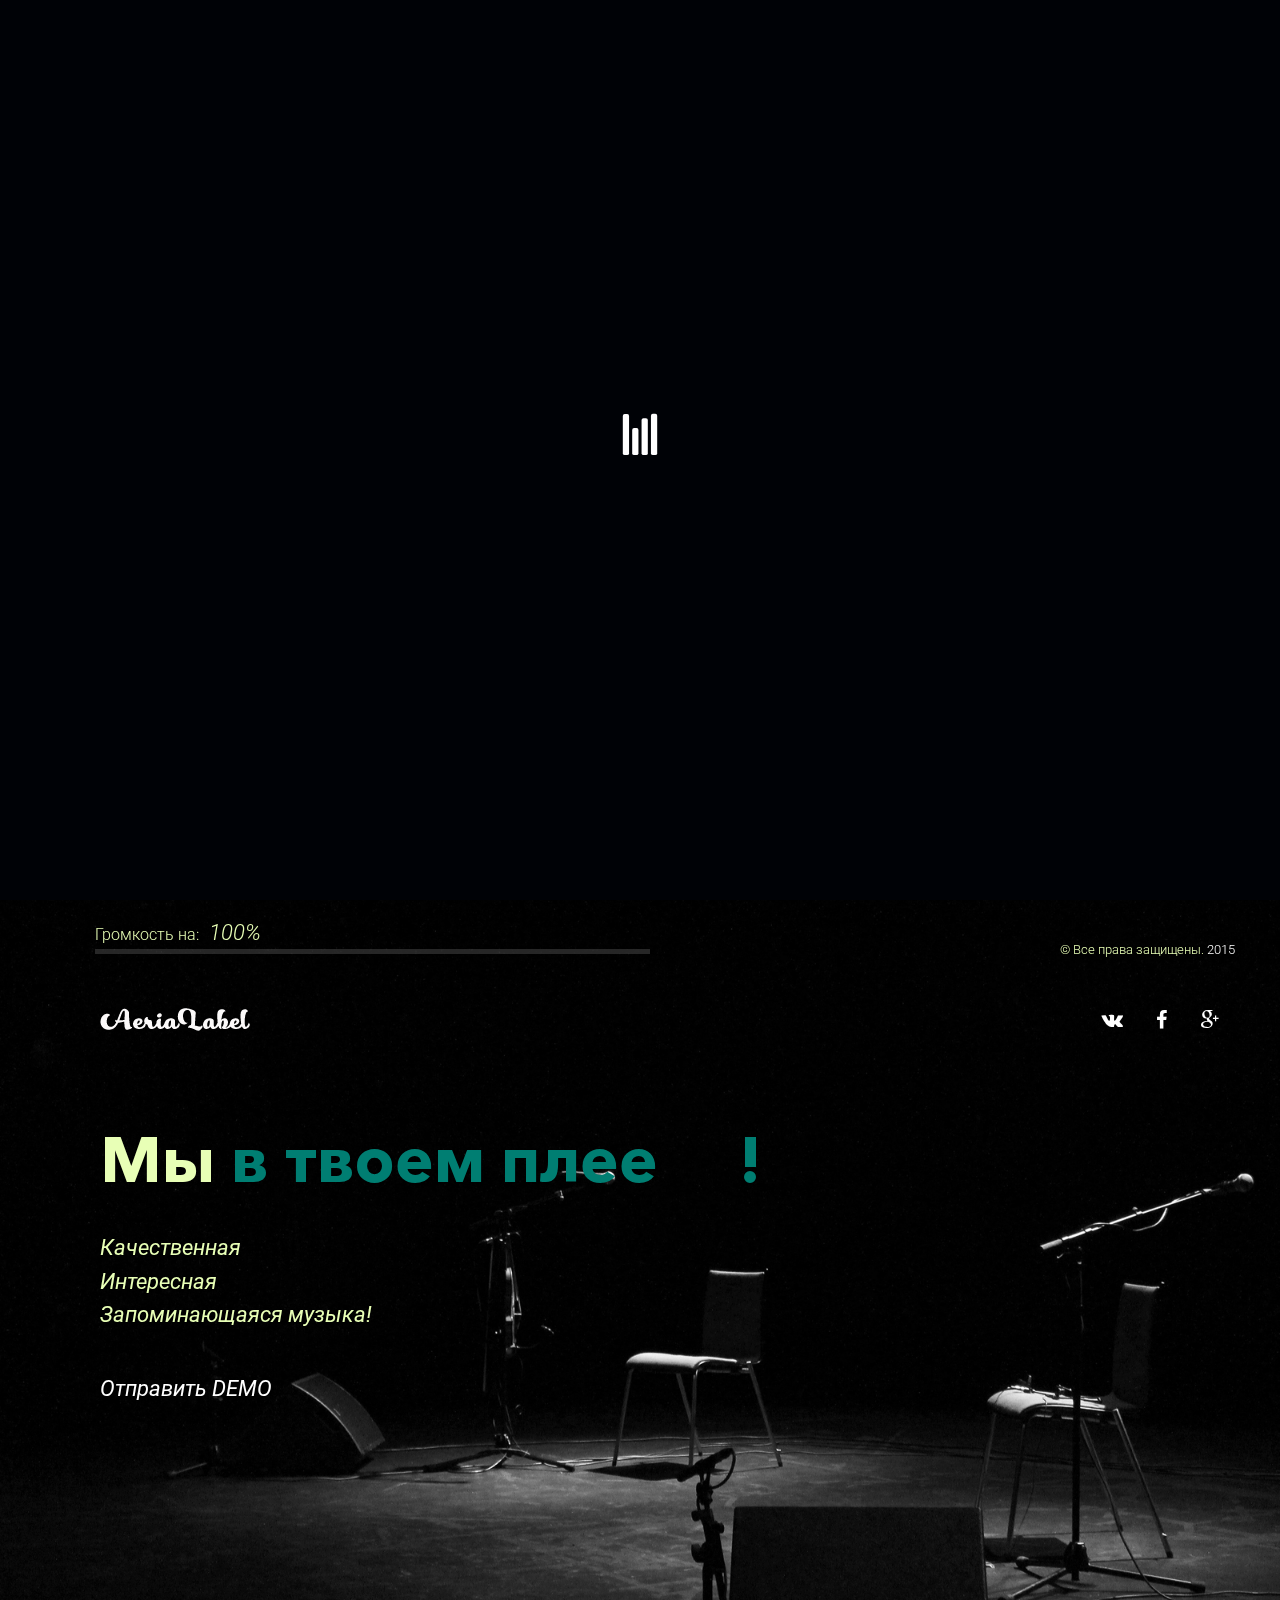
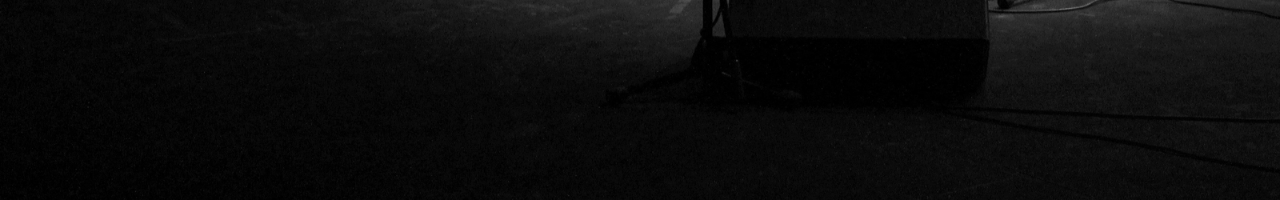
<file: index.html>
﻿
<!DOCTYPE html>
<html lang="en">
<head>
    <meta charset="utf-8">
    <meta name="viewport" content="Мы продаем только качественную музыку!">

    <title>Aerial Label</title>

    <!-- Favicon -->
    <link rel="shortcut icon" href="img/favicon.png">

    <!-- Main CSS file -->
    <link rel="stylesheet" href="css/bootstrap.css">
    <link rel="stylesheet" href="css/font-awesome.min.css">
    <link rel="stylesheet" href="css/animate.css">
    <link rel="stylesheet" href="css/magnific-popup.css">



    <link rel="stylesheet" href="css/style.css">

    <!--[if lt IE 9]>
    <script src="js/html5shiv.js"></script>
    <script src="js/respond.min.js"></script>
    <![endif]-->

</head>
<body>

<!-- PRELOADER -->
<div class="lj-preloader">
    <img src="img/preloader.svg" class="progress" alt="">
</div>
<!-- /PRELOADER -->

<!-- HEADER -->
<header>

    <!-- HEADER OVERLAY -->
    <div class="lj-overlay lj-overlay-color"></div>
    <!-- /HEADER OVERLAY -->

    <!-- NAVIGATION -->
    <nav>
        <a href="#home" class="active"><i class="fa fa-home"></i><span>Главная</span></a>
        <a href="#features"><i class="fa fa-bookmark"></i><span>Лейбл</span></a>
        <a href="#gallery"><i class="fa fa-sliders"></i><span>Релизы</span></a>
        <a href="#team"><i class="fa fa-commenting"></i><span>Условия</span></a>
        <a href="#contact"><i class="fa fa-envelope"></i><span>Контакты</span></a>

    </nav>
    <!-- /NAVIGATION -->

    <div class="container">

        <div class="row">

            <!-- SOCIALS -->
            <div class="col-sm-6 col-sm-push-6 lj-socials">
                <ul>
                    <li><a class="fa fa-vk" href="http://aerialabel.com/"></a></li>
                    <li><a class="fa fa-facebook" href="http://aerialabel.com/"></a></li>
                                       <li><a class="fa fa-google-plus" href="http://aerialabel.com/"></a></li>

            </div>
            <!-- /SOCIALS -->

            <!-- LOGO -->
            <div class="col-sm-6 col-sm-pull-6 lj-logo">
                <img src="img/logo.png" data-retina-src="img/logo@2x.png" alt="">
            </div>
            <!-- /LOGO -->

        </div>

        <!-- CHANGER -->
        <div class="lj-changer">

            <!-- PAGE #HOME -->
            <div id="home" class="active">

                <!-- TITLE -->
                <div class="row">
                    <div class="col-xs-12 lj-title">
                        <div>Мы                            <div class="rotate"><ul class="texts">
                                <li>в твоем плеере!</li>
                                <li>на радио!</li>
                                <li>продаем везде!</li>
                                <li>звучим отовсюду!</li>
                            </ul></div></div>
                    </div>
                </div>
                <!-- /TITLE -->

                <!-- TEXT PARAGRAPH -->
                <div class="row">
                    <div class="col-xs-12 lj-title-paragraph">
                        <p>Качественная <br>Интересная <br>Запоминающаяся музыка!</p>


                        <a href="#contact" id="linkContact"><p>Отправить DEMO</p></a>

                    </div>
                </div>
                <!-- /TEXT PARAGRAPH -->

            </div>
            <!-- /PAGE #HOME -->

            <!-- PAGE #FEATURES -->
            <div id="features" class="subpage">
                <div class="row">
                    <div class="col-sm-12">

                        <!-- TITLE -->
                        <h2>О лейбле</h2>
                        <!-- /TITLE -->

                        <!-- TEXT PARAGRAPH -->
                        <p>Aerial Label продолжает деятельность успешного американского Incredible Label, который существовал на рынке более 4 лет. Мы продолжаем их традицию выпускать качественную музыку! <br> Наш лейбл предоставляет профессиональные услуги по реализации Вашей музыки всех популярных стилей. Полный перечень возможностей можно прочитать в пункте "условия".<br> Хотите, чтобы Ваша музыка продавалась во всех магазинах планеты? <br> <br>
<a href="pdf/instruction_Aerial_Label.pdf" target="_blank" style="text-decoration: underline;">Загрузить полную инструкцию</a> <br>
<a href="pdf/services_Aerial_Label.pdf" target="_blank" style="text-decoration: underline;">Полный перечень услуг лейбла</a> <br> 
<a href="pdf/promo_Aerial_Label.pdf" target="_blank" style="text-decoration: underline;">Промо рассылка</a> </p>
                        <!-- TEXT PARAGRAPH -->

                        <!-- FEATURES LIST -->
                        <ul>
                            <li>
                                <span>Стилистика лейбла:</span>
                                <p> Breaks, House, Deep House, Disco House, Electro House, Electro Progressive, Eurodance, Pop, Dance Pop, Progressive Breaks, Progressive House, Progressive Trance, Trance, Ambient, Lo-Fi, Chillout, Lounge.</p>
                            </li>
                            <li>
                                <span>Основные магазины:</span>
                                <p>Beatport (L,M), Deezer.com (FR), iMixes, iTunes Music Store, Juno, MixUpload, Spotify, YandexMusic, Yodemi (SW).</p>
                            </li>
                            <li>
                                <span>Дополнительные магазины:</span>
                                <p>24/7 Entertainment, 7 Digital, Amazon, Aspiro, AT&T, Audible Magic, Beyond Oblivion, Catchmedia, Cricket / Muve Music, Dance Music Hub, Dance Tunes, EirCom, eMusic, FNAC, Global Groove Digital, Google Music, Gracenote, Grooveshark, HITLAB, IMI Mobile (AOL / WINpic), InProdicon, JB HI-FI Now, Jesta Digital GmbH (Jamba), MediaNet-MusicNet, Microsoft (Xbox, Zune), Mondia Media Group (Arvato Mobile), Musicload / T-Online, Musicstar, Musiwave, MySpace, Napster, Net Mobile, Nokia Muzik, OMNIFONE (Sony / Blackberry), PhonoFile DK / Basepoint Media, Rdio, Real Networks (Austria), Rhapsody / RealNetworks, RoviCorp (AllMusic.com), Secondary shops, SecuryCast, Simfy, Slacker, Starzik, TETA (Israel), Traxsource, Valleyarm (Japan), Virgin Mega Store, WASABEAT, Whatpeopleplay, You Tube (Google Ireland Limited) и другие.</p>
                            </li>
                        </ul>
                        <i class="fa fa-2x fa-html5"></i>
                        <i class="fa fa-2x fa-css3"></i>
                        <i class="fa fa-2x fa-firefox"></i>
                        <i class="fa fa-2x fa-chrome"></i>
                        <i class="fa fa-2x fa-edge"></i>
                        <!-- /FEATURES LIST -->

                    </div>
                </div>
            </div>
            <!-- /PAGE #FEATURES -->

            <!-- PAGE #GALLERY -->
            <div id="gallery" class="subpage clearfix">
                <div class="row">
                    <div class="col-sm-12">

                        <!-- TITLE -->
                        <h2>Блок в стадии разработки</h2>
                        <!-- /TITLE -->

                        <!-- IMAGES -->
                        <div class="grid">

                            <a href="img/gallery-1.jpg" class="grid-item">
                                <img src="img/gallery-1.jpg" alt="">
                            </a>

                            <a href="img/gallery-2.jpg" class="grid-item">
                                <img src="img/gallery-2.jpg" alt="">
                            </a>

                            <a href="img/gallery-3.jpg" class="grid-item">
                                <img src="img/gallery-3.jpg" alt="">
                            </a>

                            <a href="img/gallery-4.jpg" class="grid-item">
                                <img src="img/gallery-4.jpg" alt="">
                            </a>

                            <a href="img/gallery-5.jpg" class="grid-item">
                                <img src="img/gallery-5.jpg" alt="">
                            </a>

                            <a href="img/gallery-6.jpg" class="grid-item">
                                <img src="img/gallery-6.jpg" alt="">
                            </a>

                            <a href="img/gallery-7.jpg" class="grid-item">
                                <img src="img/gallery-7.jpg" alt="">
                            </a>

                            <a href="img/gallery-8.jpg" class="grid-item">
                                <img src="img/gallery-8.jpg" alt="">
                            </a>

                            <a href="img/gallery-9.jpg" class="grid-item">
                                <img src="img/gallery-9.jpg" alt="">
                            </a>

                            <a href="img/gallery-10.jpg" class="grid-item">
                                <img src="img/gallery-10.jpg" alt="">
                            </a>

                        </div>
                        <!-- /IMAGES -->

                    </div>
                </div>
            </div>
            <!-- /PAGE #GALLERY -->

            <!-- PAGE #TEAM -->
            <div id="team" class="subpage">
                <div class="row">
                    <div class="col-sm-12">

                        <!-- TITLE -->
                        <h2>Условия сотрудничества</h2>
                        <!-- /TITLE -->

                        <!-- TEXT PARAGRAPH -->
                        <p><a href="pdf/instruction_Aerial_Label.pdf" target="_blank" style="text-decoration: underline;">Загрузить полную инструкцию</a> <br>
<a href="pdf/services_Aerial_Label.pdf" target="_blank" style="text-decoration: underline;">Полный перечень услуг лейбла</a> <br> 
<a href="pdf/promo_Aerial_Label.pdf" target="_blank" style="text-decoration: underline;">Промо рассылка</a><br><br>
<b>Требования к присылаемому материалу:</b><br>
 1. Принимаются только авторские работы! (никаких неофициальных ремиксов, мэш-апов, сетов). <br>
 2. Вы должны иметь авторские права на все сэмплы, которые присутствуют в треке (не должно быть партий/частей/мелодий нарушающих интересы третьих лиц).<br>
 3. Если в вашей музыке присутствует вокальная (или инструментальная) партия, то вы должны иметь официальное разрешение на использование. Если такого разрешения нет - трек выпущен не будет.</p>
 
<p><b>Правила составления письма:</b><br>
 1. Загрузите законченную версию вашего произведения (отрывок), в формате wave (44100hz, 16 bit), на ресурс который имеет возможность пред прослушивания (например SoundCloud).<br>
 Ссылку укажите в письме.<br>
 2. Не забудьте указать имя артиста и название трека, например: "UnknownArtist - Track1 (democut/Full)" + ваши контактные данные. Таким же образом должен быть назван сам трек.</p>
<p>Будем стараться отвечать на каждое присланное сообщение. <br>
<br>
Мы всегда идем Вам навстречу! </p>

                        <!-- /TEXT PARAGRAPH -->

                    </div>
                </div>

                <div class="row">
                    <div class="col-sm-6">

                        <!-- TEAM MEMBER -->
                        <figure>
                            <img src="img/team-1.jpg" alt="">
                            <figcaption>Правильно заполненное письмо
                                                                <div class="team-socials">
                                    <a href="http://aerialabel.com/#contact"><i class="fa fa-dribbble"></i></a>
                                   
                                </div>
                            </figcaption>
                        </figure>
                        <!-- /TEAM MEMBER -->

                    </div>
                    <div class="col-sm-6">

                        <!-- TEAM MEMBER -->
                        <figure>
                            <img src="img/team-2.jpg" alt="">
                            <figcaption>Бесплатные обложки на выбор
                                <span>индивидуальные обложки разрабатываются на платной основе</span>
                                <div class="team-socials">
                                    
                                    <a href="http://aerialabel.com/#contact"><i class="fa fa-codepen"></i></a>
                                </div>
                            </figcaption>
                        </figure>
                        <!-- /TEAM MEMBER -->

                    </div>
                </div>
            </div>
            <!-- /PAGE #TEAM -->

            <!-- PAGE #CONTACT -->
            <div id="contact" class="subpage">
                <div class="row" >
                    <div class="col-sm-8 col-md-6">

                        <!-- TITLE -->
                        <h2>Контакты</h2>
                        <!-- /TITLE -->

                        <!-- TEXT PARAGRAPH -->
                        <p>Перед отправкой письма внимательно ознакомьтесь с условиями.
<br> Наш менеджер свяжется с Вами в ближайшее время!</p>
                        <!-- /TEXT PARAGRAPH -->

                        <!-- CONTACT FORM -->
                        <form autocomplete="off" >
                            <label for="contact-name">Имя<span class="verification"></span></label>
                            <input type="text" value="" name="contact-name" id="contact-name">
                            <label for="contact-email">Email<span class="verification"></span></label>
                            <input type="text" value="" name="contact-email" id="contact-email">
                            <label for="contact-message">Сообщение<span class="verification"></span></label>
                            <textarea name="contact-message" id="contact-message"></textarea>
                            <button type="submit" name="contact-submit">Отправить</button>
                            <span class="contact-message">Сообщение отправлено</span>
                        </form>
                        <!-- /CONTACT FORM -->

                    </div>
                </div>
            </div>
            <!-- /PAGE #CONTACT -->

        </div>
        <!-- /CHANGER -->

    </div>

    <!-- BACKGROUND -->
    <div class="lj-background"></div>
    <!-- /BACKGROUND -->

</header>
<!-- /HEADER -->

<!-- FOOTER -->
<footer>

    <div class="container">
        <div class="row">

            <!-- PROGRESS -->
            <div class="col-sm-6 lj-progress">
                <span class="hidden-xs">Громкость на:<em>100%</em></span>
                <div class="lj-progress-bar">
                    <div class="filler" style="width: 100%"></div>
                </div>
            </div>
            <!-- /PROGRESS -->

            <!-- FOOTER COPYRIGHTS -->
            <div class="col-sm-6 lj-footer-copyrights">
                <p>&copy; Все права защищены. <a href="" target="_blank">2015</a></p>
            </div>
            <!-- /FOOTER COPYRIGHTS -->

        </div>
    </div>

</footer>
<!-- /FOOTER -->

<!-- jQuery -->
<script src="js/jquery.min.js"></script>
<!-- Backstretch -->
<script src="js/jquery.backstretch.min.js"></script>
<!-- Masonry -->
<script src="js/masonry.min.js"></script>
<!-- Magnific Popup -->
<script src="js/jquery.magnific-popup.min.js"></script>
<!-- jQuery Easings -->
<script src="js/jquery.easing.1.3.js"></script>
<!-- Retinadisplay -->
<script src="js/retinadisplay.js"></script>
<!-- Velocity js -->
<script src="js/velocity.min.js"></script>
<!-- Lettering -->
<script src="js/jquery.lettering.js"></script>
<!-- Textillate -->
<script src="js/jquery.textillate.js"></script>
<!-- Coffee Break js scripts -->
<script src="js/lj-coffee-break.js"></script>

<script>$(document).ready(function() {
    $('#linkContact').click(function(e) {
        e.preventDefault();

        $('nav a').removeClass('active');
        $("a[href='#contact']").addClass('active');

    });
});
</script>
</body>
</html>
</file>
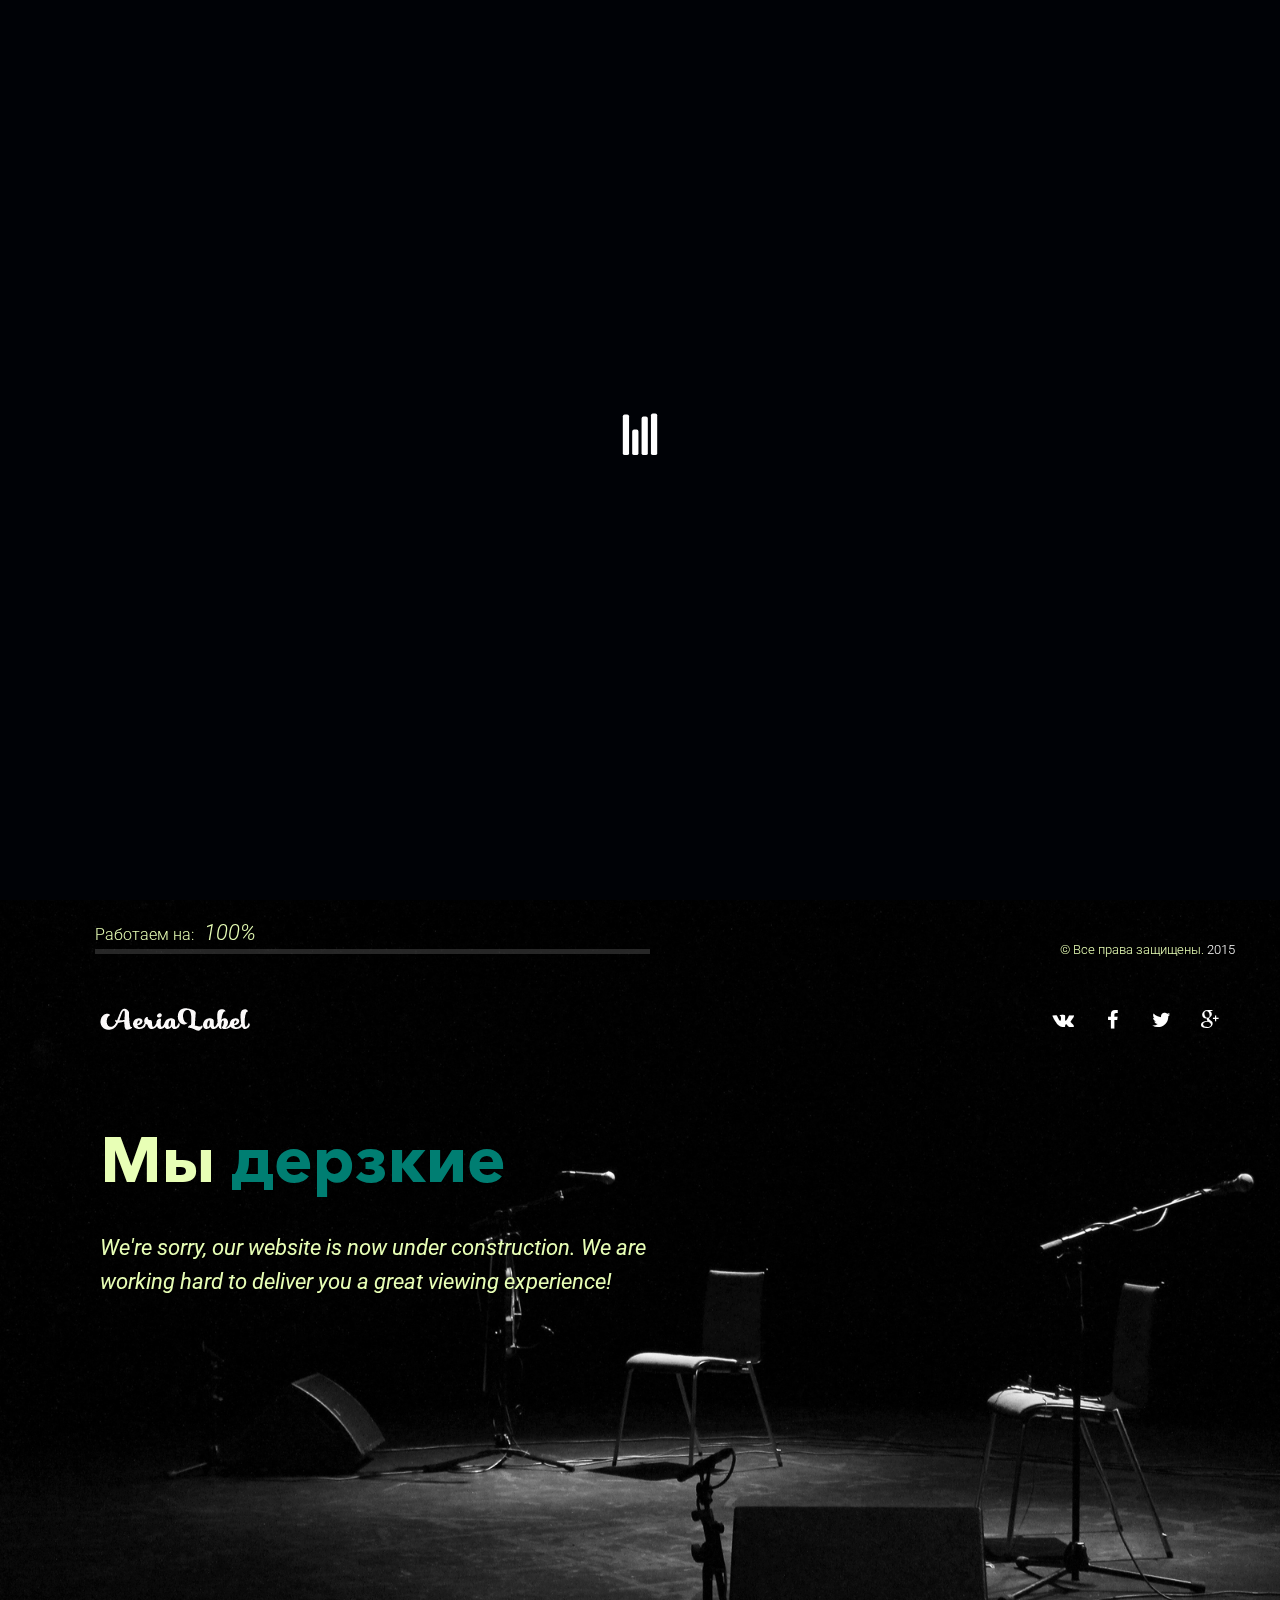
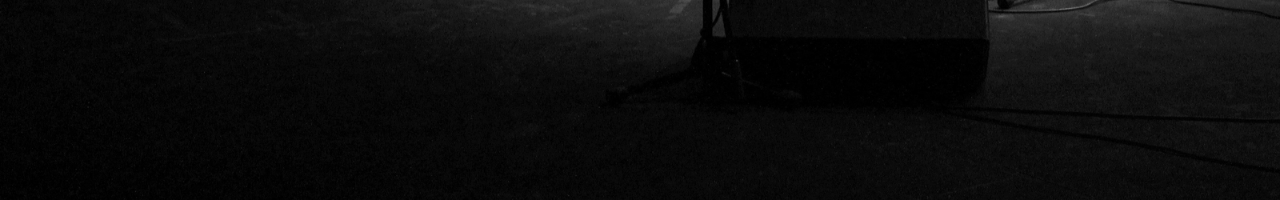
<file: index2.html>
<!DOCTYPE html>
<html lang="en">
<head>
    <meta charset="utf-8">
    <meta name="viewport" content="width=device-width, initial-scale=1.0, maximum-scale=1.0, user-scalable=0">

    <title>Aerial Label</title>

    <!-- Favicon -->
    <link rel="shortcut icon" href="img/favicon.png">

    <!-- Main CSS file -->
    <link rel="stylesheet" href="css/bootstrap.css">
    <link rel="stylesheet" href="css/font-awesome.min.css">
    <link rel="stylesheet" href="css/animate.css">
    <link rel="stylesheet" href="css/magnific-popup.css">



    <link rel="stylesheet" href="css/style.css">

    <!--[if lt IE 9]>
    <script src="js/html5shiv.js"></script>
    <script src="js/respond.min.js"></script>
    <![endif]-->

</head>
<body>

<!-- PRELOADER -->
<div class="lj-preloader">
    <img src="img/preloader.svg" class="progress" alt="">
</div>
<!-- /PRELOADER -->

<!-- HEADER -->
<header>

    <!-- HEADER OVERLAY -->
    <div class="lj-overlay lj-overlay-color"></div>
    <!-- /HEADER OVERLAY -->

    <!-- NAVIGATION -->
    <nav>
        <a href="#home" class="active"><i class="fa fa-home"></i><span>Главная</span></a>
        <a href="#features"><i class="fa fa-bookmark"></i><span>О лейбле</span></a>
        <a href="#gallery"><i class="fa fa-sliders"></i><span>Релизы</span></a>
        <a href="#team"><i class="fa fa-commenting"></i><span>Условия</span></a>
        <a href="#contact"><i class="fa fa-envelope"></i><span>Контакты</span></a>
    </nav>
    <!-- /NAVIGATION -->

    <div class="container">

        <div class="row">

            <!-- SOCIALS -->
            <div class="col-sm-6 col-sm-push-6 lj-socials">
                <ul>
                    <li><a class="fa fa-vk" href="#!"></a></li>
                    <li><a class="fa fa-facebook" href="#!"></a></li>
                    <li><a class="fa fa-twitter" href="#!"></a></li>
                    <li><a class="fa fa-google-plus" href="#!"></a></li>

            </div>
            <!-- /SOCIALS -->

            <!-- LOGO -->
            <div class="col-sm-6 col-sm-pull-6 lj-logo">
                <img src="img/logo.png" data-retina-src="img/logo@2x.png" alt="">
            </div>
            <!-- /LOGO -->

        </div>

        <!-- CHANGER -->
        <div class="lj-changer">

            <!-- PAGE #HOME -->
            <div id="home" class="active">

                <!-- TITLE -->
                <div class="row">
                    <div class="col-xs-12 lj-title">
                        <div>Мы
                            <div class="rotate"><ul class="texts">
                                <li>дерзкие</li>
                                <li>крутые</li>
                                <li>офигенные</li>
                                <li>рядом!</li>
                            </ul></div></div>
                    </div>
                </div>
                <!-- /TITLE -->

                <!-- TEXT PARAGRAPH -->
                <div class="row">
                    <div class="col-xs-12 lj-title-paragraph">
                        <p>We're sorry, our website is now under construction. We are working hard to deliver you a great viewing experience!</p>
                    </div>
                </div>
                <!-- /TEXT PARAGRAPH -->

            </div>
            <!-- /PAGE #HOME -->

            <!-- PAGE #FEATURES -->
            <div id="features" class="subpage">
                <div class="row">
                    <div class="col-sm-6">

                        <!-- TITLE -->
                        <h2>О лейбле</h2>
                        <!-- /TITLE -->

                        <!-- TEXT PARAGRAPH -->
                        <p>Coffee Break is a minimal, responsive, business coming soon / landing page HTML5 template based on Bootstrap 3.</p>
                        <!-- TEXT PARAGRAPH -->

                        <!-- FEATURES LIST -->
                        <ul>
                            <li>
                                <span>Easy to customize</span>
                                <p>Create your website in minutes! Designed with ease of customization as main objective. You will love it!</p>
                            </li>
                            <li>
                                <span>Unique design</span>
                                <p>Distinct yourself with this unique template. Show world your best with this modern, slick &amp; smooth concept.</p>
                            </li>
                            <li>
                                <span>Fast and reliable</span>
                                <p>Perfection in every aspect. We've spend extra time making sure every part of Coffee Break works and looks as expected.</p>
                            </li>
                        </ul>
                        <i class="fa fa-2x fa-html5"></i>
                        <i class="fa fa-2x fa-css3"></i>
                        <i class="fa fa-2x fa-firefox"></i>
                        <i class="fa fa-2x fa-chrome"></i>
                        <i class="fa fa-2x fa-edge"></i>
                        <!-- /FEATURES LIST -->

                    </div>
                </div>
            </div>
            <!-- /PAGE #FEATURES -->

            <!-- PAGE #GALLERY -->
            <div id="gallery" class="subpage clearfix">
                <div class="row">
                    <div class="col-sm-12">

                        <!-- TITLE -->
                        <h2>Релизы</h2>
                        <!-- /TITLE -->

                        <!-- IMAGES -->
                        <div class="grid">

                            <a href="img/gallery-1.jpg" class="grid-item">
                                <img src="img/gallery-1.jpg" alt="">
                            </a>

                            <a href="img/gallery-2.jpg" class="grid-item">
                                <img src="img/gallery-2.jpg" alt="">
                            </a>

                            <a href="img/gallery-3.jpg" class="grid-item">
                                <img src="img/gallery-3.jpg" alt="">
                            </a>

                            <a href="img/gallery-4.jpg" class="grid-item">
                                <img src="img/gallery-4.jpg" alt="">
                            </a>

                            <a href="img/gallery-5.jpg" class="grid-item">
                                <img src="img/gallery-5.jpg" alt="">
                            </a>

                            <a href="img/gallery-6.jpg" class="grid-item">
                                <img src="img/gallery-6.jpg" alt="">
                            </a>

                            <a href="img/gallery-7.jpg" class="grid-item">
                                <img src="img/gallery-7.jpg" alt="">
                            </a>

                            <a href="img/gallery-8.jpg" class="grid-item">
                                <img src="img/gallery-8.jpg" alt="">
                            </a>

                            <a href="img/gallery-9.jpg" class="grid-item">
                                <img src="img/gallery-9.jpg" alt="">
                            </a>

                            <a href="img/gallery-10.jpg" class="grid-item">
                                <img src="img/gallery-10.jpg" alt="">
                            </a>

                        </div>
                        <!-- /IMAGES -->

                    </div>
                </div>
            </div>
            <!-- /PAGE #GALLERY -->

            <!-- PAGE #TEAM -->
            <div id="team" class="subpage">
                <div class="row">
                    <div class="col-sm-12">

                        <!-- TITLE -->
                        <h2>Условия</h2>
                        <!-- /TITLE -->

                        <!-- TEXT PARAGRAPH -->
                        <p>In a jungle of concrete somewhere in Europe, raw men work hard doing one of the world’s most dangerous jobs – selling templates on ThemeForest. This extremely ruthless but satisfying effort is driven by passion and will help move forward your ideas. Against all odds, brave men risk their lives to craft beautiful stuff.</p>
                        <!-- /TEXT PARAGRAPH -->

                    </div>
                </div>

                <div class="row">
                    <div class="col-sm-6">

                        <!-- TEAM MEMBER -->
                        <figure>
                            <img src="img/team-1.jpg" alt="">
                            <figcaption>John Doe
                                <span>designer</span>
                                <div class="team-socials">
                                    <a href="#!"><i class="fa fa-dribbble"></i></a>
                                    <a href="#!"><i class="fa fa-behance"></i></a>
                                </div>
                            </figcaption>
                        </figure>
                        <!-- /TEAM MEMBER -->

                    </div>
                    <div class="col-sm-6">

                        <!-- TEAM MEMBER -->
                        <figure>
                            <img src="img/team-2.jpg" alt="">
                            <figcaption>James Doe
                                <span>developer</span>
                                <div class="team-socials">
                                    <a href="#!"><i class="fa fa-github"></i></a>
                                    <a href="#!"><i class="fa fa-codepen"></i></a>
                                </div>
                            </figcaption>
                        </figure>
                        <!-- /TEAM MEMBER -->

                    </div>
                </div>
            </div>
            <!-- /PAGE #TEAM -->

            <!-- PAGE #CONTACT -->
            <div id="contact" class="subpage">
                <div class="row">
                    <div class="col-sm-8 col-md-6">

                        <!-- TITLE -->
                        <h2>Контакты</h2>
                        <!-- /TITLE -->

                        <!-- TEXT PARAGRAPH -->
                        <p>Отправьте заполненную форму и мы свяжемся с Вами в ближайшее время!</p>
                        <!-- /TEXT PARAGRAPH -->

                        <!-- CONTACT FORM -->
                        <form autocomplete="off">
                            <label for="contact-name">Имя<span class="verification"></span></label>
                            <input type="text" value="" name="contact-name" id="contact-name">
                            <label for="contact-email">Email<span class="verification"></span></label>
                            <input type="text" value="" name="contact-email" id="contact-email">
                            <label for="contact-message">Сообщение<span class="verification"></span></label>
                            <textarea name="contact-message" id="contact-message"></textarea>
                            <button type="submit" name="contact-submit">Отправить</button>
                            <span class="contact-message">Сообщение отправлено</span>
                        </form>
                        <!-- /CONTACT FORM -->

                    </div>
                </div>
            </div>
            <!-- /PAGE #CONTACT -->

        </div>
        <!-- /CHANGER -->

    </div>

    <!-- BACKGROUND -->
    <div class="lj-background"></div>
    <!-- /BACKGROUND -->

</header>
<!-- /HEADER -->

<!-- FOOTER -->
<footer>

    <div class="container">
        <div class="row">

            <!-- PROGRESS -->
            <div class="col-sm-6 lj-progress">
                <span class="hidden-xs">Работаем на:<em>100%</em></span>
                <div class="lj-progress-bar">
                    <div class="filler" style="width: 100%"></div>
                </div>
            </div>
            <!-- /PROGRESS -->

            <!-- FOOTER COPYRIGHTS -->
            <div class="col-sm-6 lj-footer-copyrights">
                <p>&copy; Все права защищены. <a href="" target="_blank">2015</a></p>
            </div>
            <!-- /FOOTER COPYRIGHTS -->

        </div>
    </div>

</footer>
<!-- /FOOTER -->

<!-- jQuery -->
<script src="js/jquery.min.js"></script>
<!-- Backstretch -->
<script src="js/jquery.backstretch.min.js"></script>
<!-- Masonry -->
<script src="js/masonry.min.js"></script>
<!-- Magnific Popup -->
<script src="js/jquery.magnific-popup.min.js"></script>
<!-- jQuery Easings -->
<script src="js/jquery.easing.1.3.js"></script>
<!-- Retinadisplay -->
<script src="js/retinadisplay.js"></script>
<!-- Velocity js -->
<script src="js/velocity.min.js"></script>
<!-- Lettering -->
<script src="js/jquery.lettering.js"></script>
<!-- Textillate -->
<script src="js/jquery.textillate.js"></script>
<!-- Coffee Break js scripts -->
<script src="js/lj-coffee-break.js"></script>
</body>
</html>
</file>
<file: css/style.css>
@import url("bootstrap.css");
@import url("animate.css");
@import url("https://fonts.googleapis.com/css?family=Roboto:400,300&subset=latin,cyrillic-ext");
@import url("https://fonts.googleapis.com/css?family=Montserrat:400,700");
@import url("font-awesome.min.css");
@import url("magnific-popup.css");

@font-face {
    font-family: 'AvenirNextW1GBold';
    src: url('../fonts/AvenirNextW1GBold.eot');
    src: url('../fonts/AvenirNextW1GBold.eot') format('embedded-opentype'),
    url('../fonts/AvenirNextW1GBold.woff2') format('woff2'),
    url('../fonts/AvenirNextW1GBold.woff') format('woff'),
    url('../fonts/AvenirNextW1GBold.ttf') format('truetype'),
    url('../fonts/AvenirNextW1GBold.svg#AvenirNextW1GBold') format('svg');
}

/* 2. BASIC STYLES */




html,
body {
    height: 100%;
    width: 100%;
}

body {
    font-size: 16px;
    line-height: 1.5em;
    font-family: 'Roboto', sans-serif;
    background-color: transparent;
    color: #e8ffb6;
    font-weight: 400;
    -webkit-font-smoothing: antialiased;
    text-rendering: optimizeLegibility;
    overflow-x: hidden;
    overflow-y: hidden;
}

a {
    transition: color 0.25s, background 0.25s, opacity 0.25s;
    -moz-transition: color 0.25s, background 0.25s, opacity 0.25s;
    -webkit-transition: color 0.25s, background 0.25s, opacity 0.25s;
    -o-transition: color 0.25s, background 0.25s, opacity 0.25s;
    -ms-transition: color 0.25s, background 0.25s, opacity 0.25s;
}

a, a:hover, a:active, a:focus {
    outline: 0;
    border: 0;
    text-decoration: none;
}

a, a:active, a:focus {
    color: #fff;
}

a:hover {
    color: #007E72;
}

h2 {
    font-family: 'AvenirNextW1GBold', sans-serif;
    font-weight: 700;
    text-transform: uppercase;
    font-size: 1.4em;
    display: inline;
    border-bottom: 4px solid #fff;
    padding-bottom: 10px;
}

p {
    margin-top: 40px;
    font-size: 1.4em;
    font-weight: 400;
    font-style: italic;
    line-height: 1.5em;
}

::-moz-selection {
    color: #fff;
    background: rgba(237, 85, 101, 0.2);
}

::selection {
    color: #fff;
    background: rgba(237, 85, 101, 0.2);
}


/* 3. PRELOADER */

.lj-preloader {
    content: "";
    width: 100%;
    height: 100%;
    z-index: 99;
    display: block;
    position: fixed;
    text-align: center;
    background-color: #000206;
}

.lj-preloader > img {
    top: 45%;
    width: 180px;
    height: 50px;
    margin: 0 auto;
    margin-bottom: 30px;
    position: relative;
}


/* 4. NAVIGATION */

nav {
    position: fixed;
    top: 0;
    left: -50px;
    width: 50px;
    height: 100%;
    z-index: 5;
    background: rgba(0, 0, 0, 0.3);
    padding-top: 90px;
    text-align: left;
    overflow: hidden;
}

nav a {
    display: block;
    padding: 15px 0;
    background-color: transparent;
    white-space: nowrap;
}

nav a:hover {
    background-color: #007E72;
    color: #fff;
}

nav a.active {
    color: #007E72;
}

nav a.active:hover {
    color: #fff;
}

nav i {
    display: inline-block;
    width: 50px;
    text-align: center;
}

nav span {
    display: inline;
    font-family: 'AvenirNextW1GBold', sans-serif;
    font-weight: 400;
}


/* 5. HEADER */

header {
    width: 100%;
    min-height: 100%;
    margin-bottom: -100px;
    position: relative;
    top: 100%;
    padding-left: 50px;
}

header > .container {
    height: 100%;
    padding: 100px 20px 150px;
    position: relative;
    z-index: 1;
}

header > canvas {
    position: absolute;
    top: 0;
    left: 0;
}

.lj-background {
    height: 100vh;
    width: 100%;
    position: absolute;
    top: 0;
    left: 0;
    z-index: -99;
}

.lj-overlay {
    width: 100%;
    height: 100%;
    position: fixed;
    top: 0;
    left: 0;
    z-index: -1;
}

.lj-overlay-image {
    background-image: url('../img/dots.png');
    background-repeat: repeat;
}

.lj-overlay-color {
    background-color: rgba(0,0,0,0.3);
}

.lj-overlay-gradient {
    background: -moz-linear-gradient(215deg,  rgba(0,204,255,0.8) 0%, rgba(196,255,0,0.8) 100%); /* FF3.6+ */
    background: -webkit-gradient(linear, left bottom, right top, color-stop(0%,rgba(0,204,255,0.8)), color-stop(100%,rgba(196,255,0,0.8))); /* Chrome,Safari4+ */
    background: -webkit-linear-gradient(215deg,  rgba(0,204,255,0.8) 0%,rgba(196,255,0,0.8) 100%); /* Chrome10+,Safari5.1+ */
    background: -o-linear-gradient(215deg,  rgba(0,204,255,0.8) 0%,rgba(196,255,0,0.8) 100%); /* Opera 11.10+ */
    background: -ms-linear-gradient(215deg,  rgba(0,204,255,0.8) 0%,rgba(196,255,0,0.8) 100%); /* IE10+ */
    background: linear-gradient(215deg,  rgba(0,204,255,0.8) 0%,rgba(196,255,0,0.8) 100%); /* W3C */
    filter: progid:DXImageTransform.Microsoft.gradient( startColorstr='#00ccff', endColorstr='#c4ff00',GradientType=1 ) progid:DXImageTransform.Microsoft.AlphaImageLoader(src='../img/1x1.png'); /* IE6-9 fallback on horizontal gradient */
    pointer-events:none;
}


/* 6. LOGO */

.lj-logo {
    text-align: left;
    z-index: 3;
}

.lj-logo img {
    width: 150px;
    height: 40px;
    display: inline-block;
    margin-bottom: 50px;
    vertical-align: bottom;
}


/* 7. SOCIALS */

.lj-socials {
    text-align: right;
    margin-bottom: 50px;
    z-index: 3;
}

.lj-socials ul {
    margin-top: 0;
    margin-bottom: 0;
    padding-left: 0;
    list-style-type: none;
}

.lj-socials li {
    display: inline-block;
    margin-right: 5px;
}

.lj-socials li:last-child {
    margin-right: 0;
}

.lj-socials li a {
    width: 40px;
    height: 40px;
    display: inline-block;
    line-height: 40px;
    text-align: center;
    background-color: transparent;
    font-size: 1.25em;
}

.lj-socials li a:hover {
    background-color:#007E72;
    color: #fff;
}

.lj-socials li {
    overflow: hidden;
}


/* 8. CONTENT */

.lj-changer {
    margin-top: 30px;
}

.lj-changer > div {
    display: none;
    position: relative;
}

.lj-changer > div.active {
    display: block;
}


/* 9. HOME */

#home .lj-title {
    z-index: 2;
}

#home .lj-title > div {
    font-family: 'AvenirNextW1GBold', sans-serif;
    font-weight: 400;
    font-size: 4em;
    word-wrap: break-word;
    line-height: 1em;
    display: inline-block;
}

#home .lj-title .rotate {
    display: inline-block;
}

#home .lj-title span {
    color: #007E72;
}

#home .lj-title-paragraph {
    max-width: 600px;
}

#home .lj-title-paragraph p {
    font-size: 1.4em;
    font-style: italic;
}


/* 10. FEATURES */

#features ul {
    margin-top: 30px;
    border-left: 2px solid #007E72;
    list-style-type: none;
}

#features li {
    padding: 10px 0;
    position: relative;
    font-size: 1.4em;
    font-style: normal;
    font-weight: 400;
}

#features li:first-child {
    padding-top: 0;
}

#features li:last-child {
    padding-bottom: 0;
}

#features li p {
    font-size: 0.7em;
    font-weight: 300;
    font-style: italic;
    margin: 20px 0 0 20px;
}

#features i {
    margin: 30px 15px 0 0;
    opacity: 0.2;
}


/* 11. GALLERY */

#gallery .grid {
    margin-top: 40px;
}

#gallery .grid-item {
    width: 356px;
    margin-bottom: 30px;
    position: relative;
}

#gallery img {
    max-width: 100%;
    border: 4px solid #fff;
    -webkit-box-shadow: 0px 0px 80px 5px rgba(0,0,0,1);
    -moz-box-shadow: 0px 0px 80px 5px rgba(0,0,0,1);
    box-shadow: 0px 0px 80px 5px rgba(0,0,0,1);
}

#gallery a::before {
    display: block;
    content: "";
    position: absolute;
    background-color: #fff;
    opacity: 0;
    width: 100%;
    height: 100%;
    transition: opacity 0.25s ease-in-out 0s;
    -moz-transition: opacity 0.25s ease-in-out 0s;
    -webkit-transition: opacity 0.25s ease-in-out 0s;
    -o-transition: opacity 0.25s ease-in-out 0s;
    -ms-transition: opacity 0.25s ease-in-out 0s;
}

#gallery a:hover::before {
    opacity: 0.1;
}


/* 12. TEAM */

#team img {
    display: block;
    margin-top: 30px;
    width: 100%;
    border: 4px solid #fff;
    -webkit-box-shadow: 0px 0px 80px 5px rgba(0,0,0,1);
    -moz-box-shadow: 0px 0px 80px 5px rgba(0,0,0,1);
    box-shadow: 0px 0px 80px 5px rgba(0,0,0,1);
}

#team figure {
    display: inline-block;
    margin-right: 30px;
}

#team figcaption {
    font-family: 'AvenirNextW1GBold', sans-serif;
    font-weight: 700;
    font-size: 1.4em;
    margin-top: 10px;
    position: relative;
}

#team figcaption span {
    display: block;
    font-style: italic;
    font-family: 'Roboto', sans-serif;
    font-weight: 300;
    font-size: 0.7em;
    color: #007E72;
}

#team .team-socials {
    position: absolute;
    right: 0;
    top: 0;
}

#team .team-socials a {
    margin-left: 10px;
    opacity: 0.2;
}

#team .team-socials a:hover {
    opacity: 1;
    color: #fff;
}


/* 13. CONTACT */

#contact form {
    margin-top: 30px;
}

#contact input,
#contact textarea {
    font-weight: 300;
    line-height: 1.4em;
    display: block;
    background-color: rgba(25, 25, 25, 0.3);
    border: 0;
    outline: 0;
    border-left: 2px solid #007E72;
    width: 100%;
    padding: 10px;
    -webkit-box-shadow: 0px 0px 80px 5px rgba(0,0,0,0.6);
    -moz-box-shadow: 0px 0px 80px 5px rgba(0,0,0,0.6);
    box-shadow: 0px 0px 80px 5px rgba(0,0,0,0.6);
}

#contact textarea {
    min-height: 200px;
    resize: none;
}

#contact button {
    margin-top: 30px;
    background: transparent;
    padding: 0;
    border: 0;
    outline: 0;
    font-family: 'AvenirNextW1GBold', sans-serif;
    font-weight: 700;
    font-size: 1.4em;
    font-style: italic;
    transition: color 0.25s ease-in-out 0s;
    -moz-transition: color 0.25s ease-in-out 0s;
    -webkit-transition: color 0.25s ease-in-out 0s;
    -o-transition: color 0.25s ease-in-out 0s;
    -ms-transition: color 0.25s ease-in-out 0s;
}

#contact button:hover {
    color: #007E72;
}

#contact label {
    display: inline-block;
    height: 40px;
    position: relative;
    padding: 10px;
    bottom: -39px;
    font-weight: 300;
    color: rgba(255, 255, 255, 1);
    cursor: text;
    transition: all 0.25s ease-in-out 0s;
    -moz-transition: all 0.25s ease-in-out 0s;
    -webkit-transition: all 0.25s ease-in-out 0s;
    -o-transition: all 0.25s ease-in-out 0s;
    -ms-transition: all 0.25s ease-in-out 0s;
}

#contact label.active {
    color: rgba(255, 255, 255, 0.5);
    font-size: 0.8em;
    bottom: 0;
    cursor: default;
}

#contact label span {
    padding-left: 20px;
}

#contact label i.fa-check {
    color: #2ecc71;
}

#contact label i.fa-close {
    color: #007E72;
}

#contact span.contact-message {
    display: none;
    position: relative;
    left: 30px;
    opacity: 0;
    margin-top: 10px;
    color: #2ecc71;
    font-size: 0.8em;
    font-weight: 300;
}

/* 14. FOOTER */

footer {
    width: 100%;
    padding-left: 50px;
    position: relative;
    z-index: 1;
}

footer > .container {
    padding-top: 30px;
    padding-bottom: 30px;
}

.lj-progress {
    height: 40px;
    padding-top: 19px;
}

.lj-progress .lj-progress-bar {
    display: block;
    width: 100%;
    height: 5px;
    background: rgba(255, 255, 255, 0.15);
}

.lj-progress .filler {
    background: #007E72;
    display: block;
    height: 5px;
}

.lj-progress span {
    font-weight: 300;
    font-size: 1em;
    top: -10px;
    position: absolute;
    display: inline-block;
}

.lj-progress span em {
    font-size: 1.4em;
    font-weight: 300;
    padding-left: 10px;
}

.lj-footer-copyrights p {
    line-height: 40px;
    margin: 0;
    text-align: right;
    font-size: 0.8em;
    font-weight: 300;
    font-style: normal;
}


/* 15. BREAKPOINTS */

@media (max-width: 1199px) {
    #gallery .grid-item {
        width: 290px;
    }
}

@media (max-width: 991px) {
    #gallery .grid-item {
        width: 340px;
    }
}

@media (max-width: 767px) {

    p {
        font-size: 1.2em;
    }

    nav {
        padding-top: 40px;
    }

    header {
        margin-bottom: -140px;
    }

    header > .container {
        padding-top: 50px;
    }

    .lj-logo {
        text-align: center;
    }

    .lj-socials {
        text-align: center;
    }

    #home .lj-title > div {
        font-size: 3em;
        margin-top: 0;
    }

    #home .lj-title-paragraph p {
        font-size: 1.2em
    }

    #features li {
        font-size: 1.2em;
    }

    #features li p {
        font-size: 0.8em;
    }

    #gallery .grid-item {
        width: 100%;
    }

    #team figure {
        margin-right: 0;
        margin-bottom: 30px;
    }

    .lj-footer-copyrights p {
        text-align: center;
    }

}
</file>
